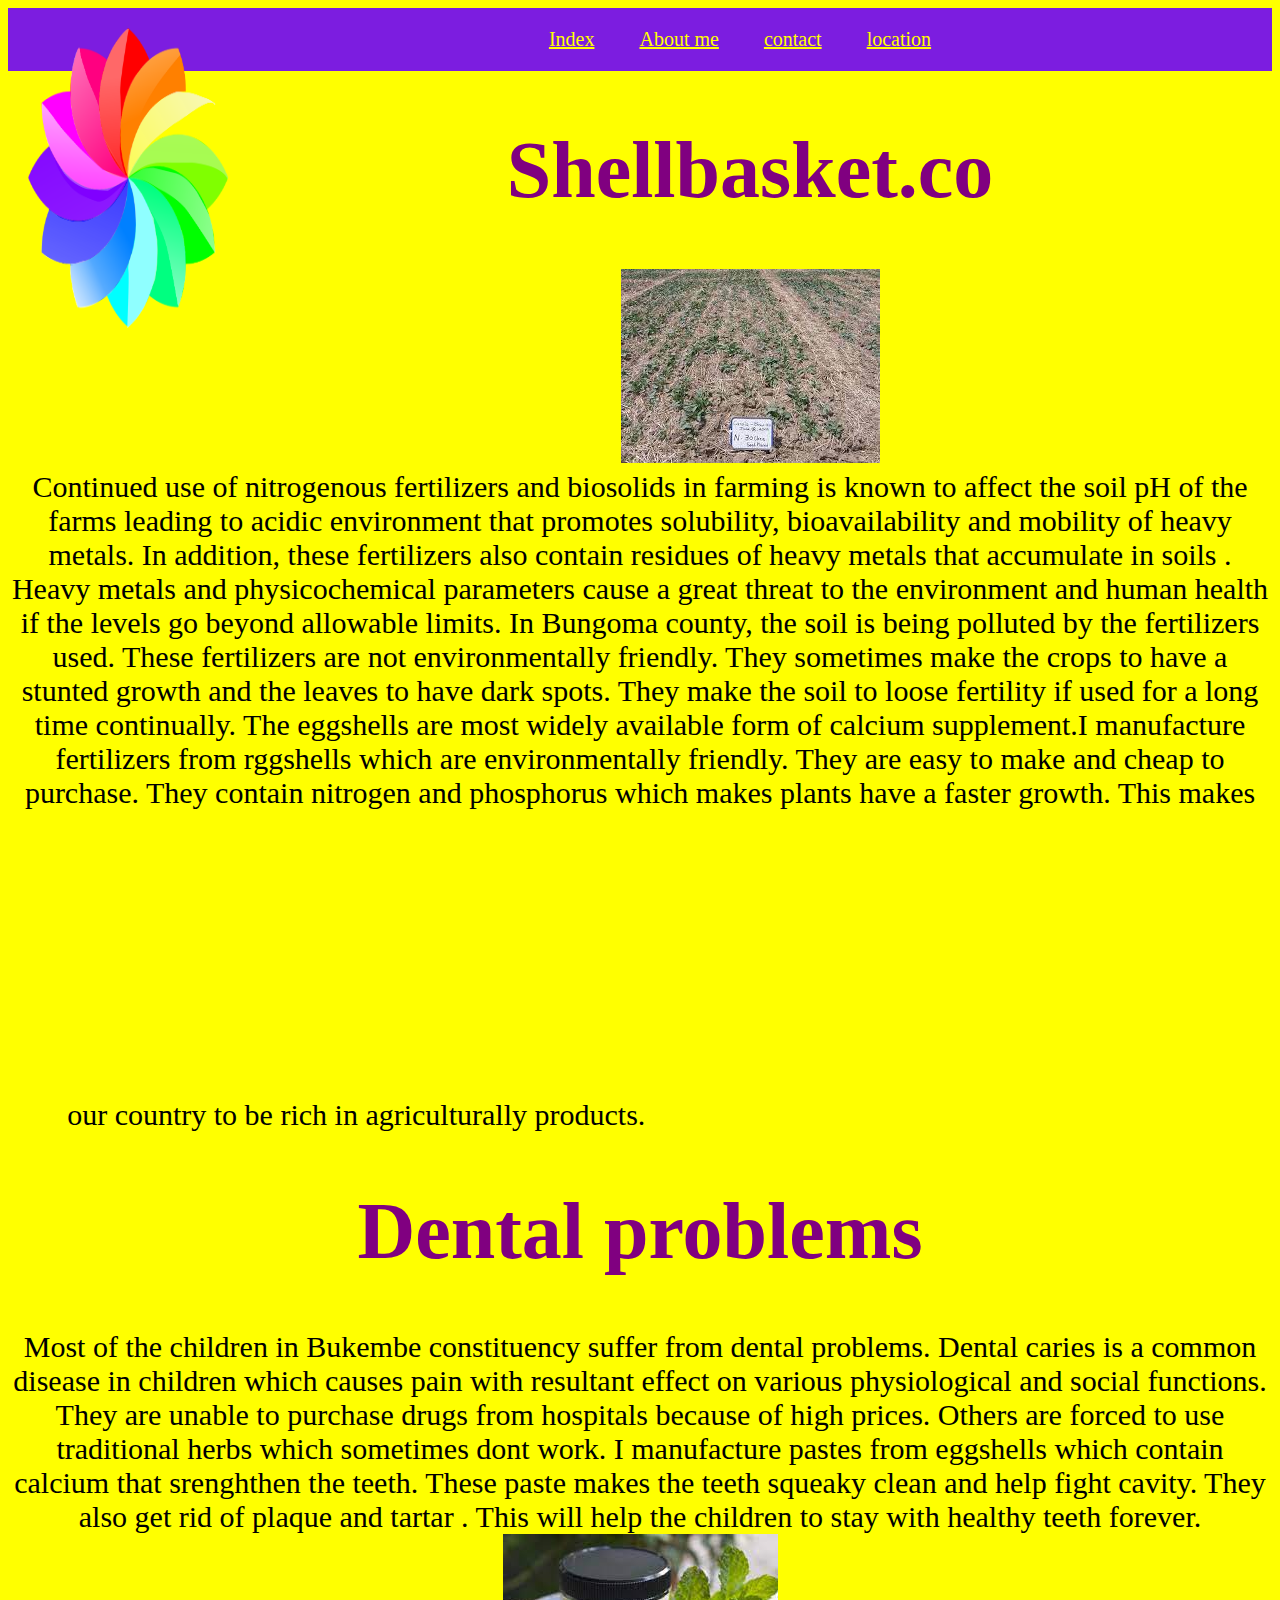
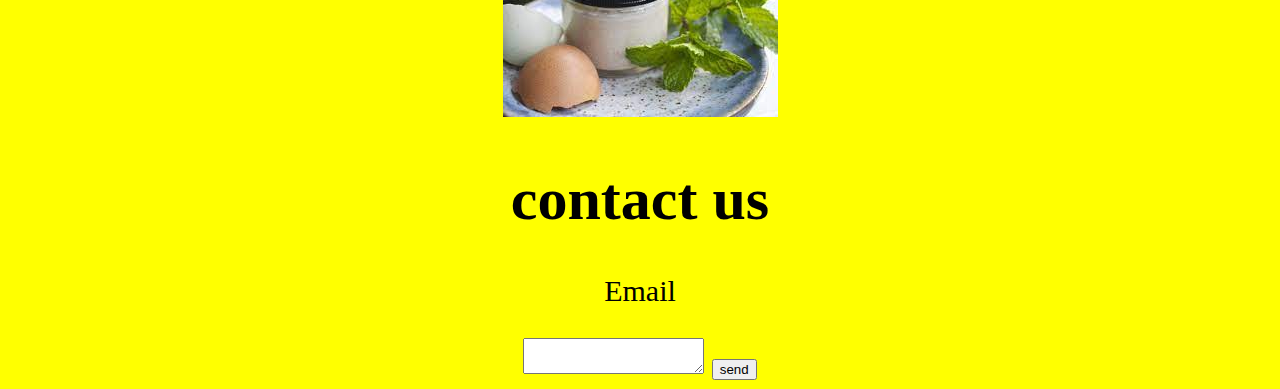
<file: Index.html>
<!DOCTYPE html>
<html>
<head>
<title>shellbasket.co</title>
<link href="clair.css"rel="stylesheet">
</head>
<body>
  <div class="backgroundorblue">
  <nav>
    <img src="ree.png" id="t">
  <a href="Index.html">Index</a>
    <a href="Aboutme.html">About me</a>
    <a href="contact.html">contact</a>
    <a href="location.html">location</a>
  </nav>
<p>
<h1 id="s" class="s">Shellbasket.co</h1>
<img src="soil pollution.jpg">
</div>
Continued use of nitrogenous fertilizers and biosolids in farming is known to affect the soil pH of the farms leading to acidic environment that promotes solubility, bioavailability and mobility of heavy metals. In addition, these fertilizers also contain residues of heavy metals that accumulate in soils .
 Heavy metals and physicochemical parameters cause a great threat to the environment and human health if the levels go beyond allowable limits.
In Bungoma county, the  soil is being polluted by the fertilizers used.
These fertilizers are not environmentally friendly.
They sometimes make the crops to have a stunted growth and the leaves to have dark spots.
They make the soil to loose fertility if used for a long time continually.
The eggshells are most widely available
form of calcium supplement.I manufacture fertilizers from rggshells which are environmentally friendly.
They are easy to make and cheap to purchase.
They contain nitrogen and phosphorus which makes plants have a faster growth.
This makes our country to be rich in agriculturally products.
<iframe width="560" height="315" src="https://www.youtube.com/embed/8l7ScIh107o" title="YouTube video player" frameborder="0" allow="accelerometer; autoplay; clipboard-write; encrypted-media; gyroscope; picture-in-picture" allowfullscreen></iframe>
</P>

<p>
<div class="backgroundyellow">
<h1 id="s" class="s">Dental problems</h1>



Most of the children in Bukembe constituency suffer from dental problems.
Dental caries is a common disease in children which causes pain with resultant effect on various physiological and social functions.
They are unable to purchase drugs from hospitals because of high prices.
Others are forced to use traditional herbs which sometimes dont work.
I manufacture pastes from eggshells which contain calcium that srenghthen the teeth.
These paste makes the teeth squeaky clean and help fight cavity.
They also get rid of plaque and tartar .
This will help the children to stay with healthy teeth forever.

<img src="paste.jpg">
</p>
</div>




</body>
<div class="shellbasket.co">
  <h1 class="contact-title"> contact us</h1>
  <p> Email</p>
  <textarea></textarea>
  <button type="button" class="submit"
  onclick=" alert('your form is submitted.')"> send</button>
</div>





</html>
</file>
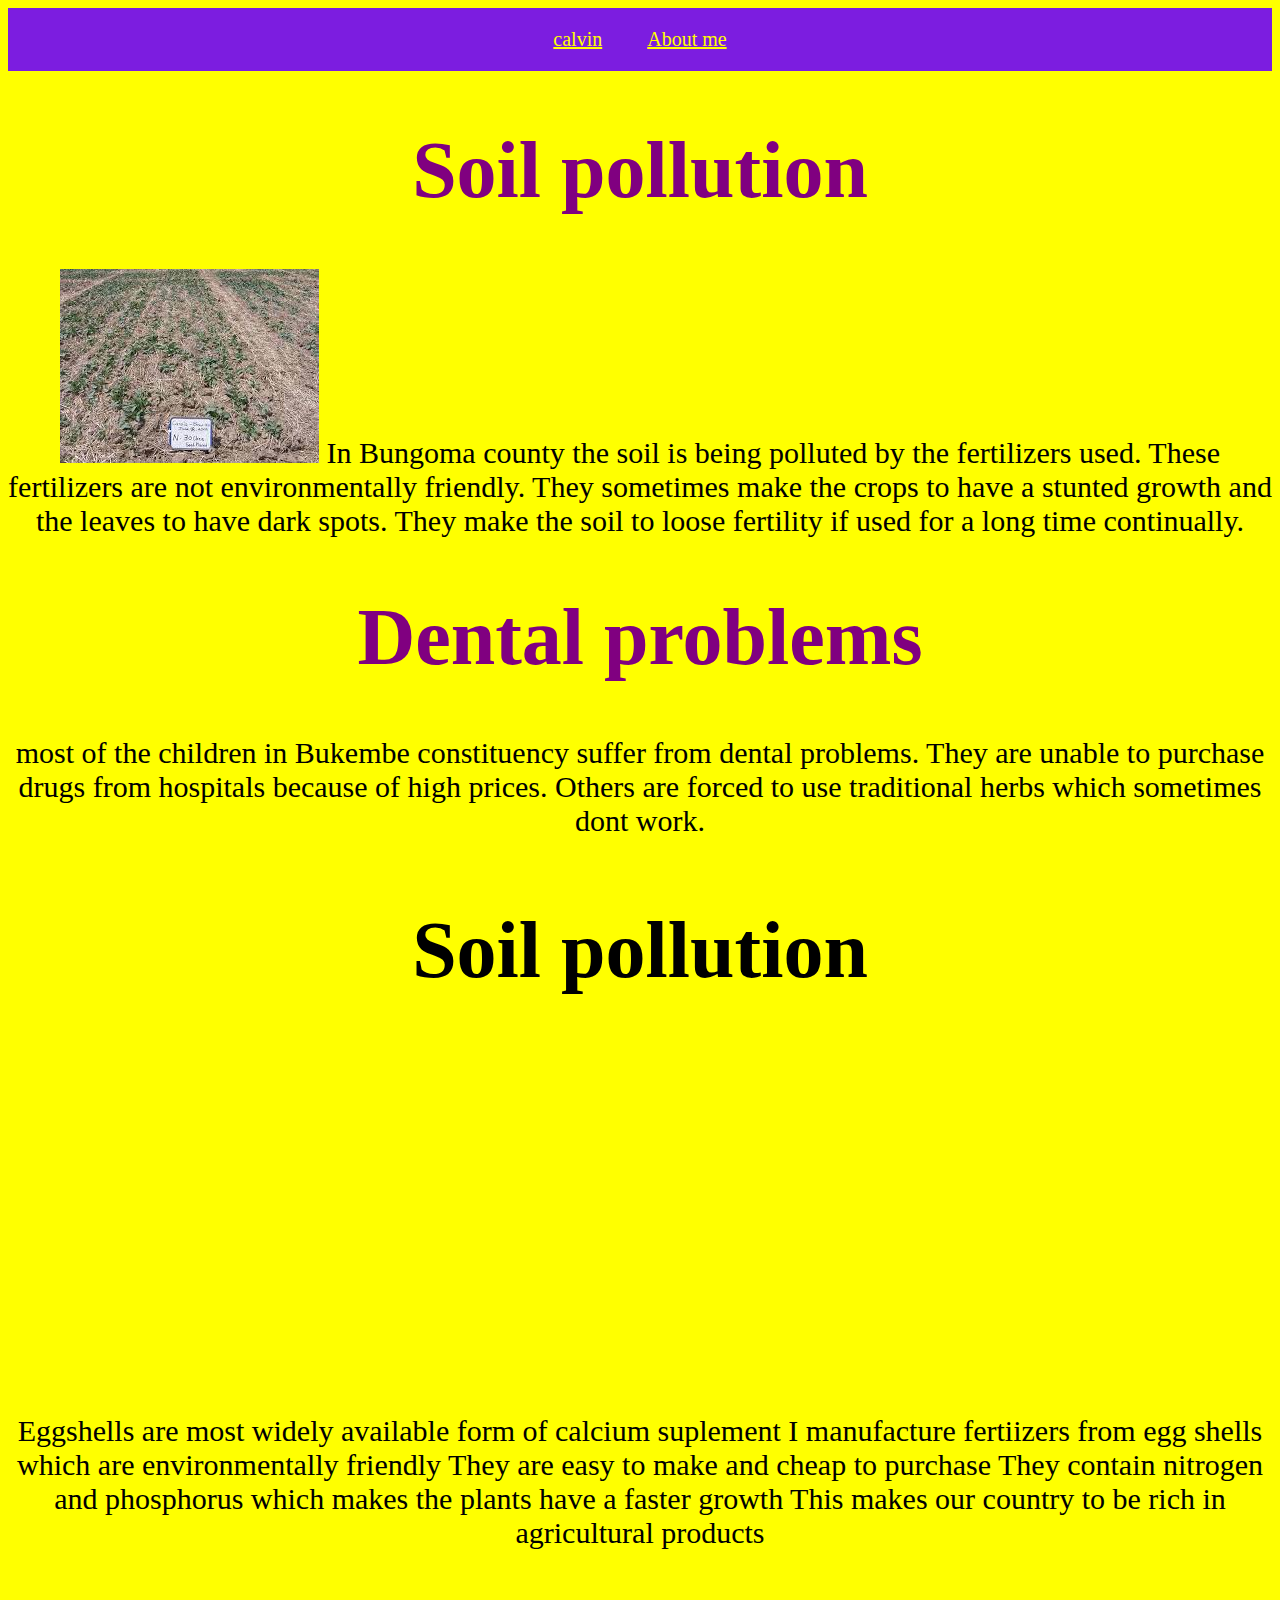
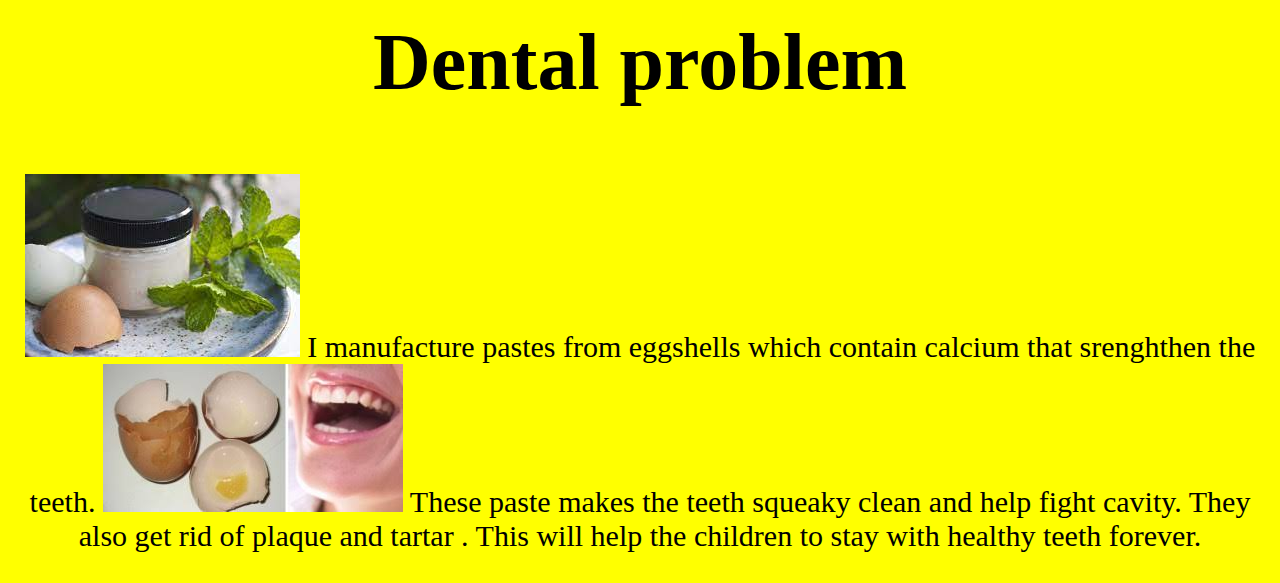
<file: calvin.html>
<!DOCTYPE html>
<html>
<head>
<title>shellbasket.co</title>
<link href="clair.css"rel="stylesheet">
</head>
<body>
  <div class="backgroundorange">
  <nav>
  <a href="calvin.html">calvin</a>
    <a href="Aboutme.html">About me</a>
  </nav>
<p>
<h1 id="a1" class="s">Soil pollution</h1>
</div>
<img src="soil pollution.jpg">
In Bungoma county the  soil is being polluted by the fertilizers used.
These fertilizers are not environmentally friendly.
They sometimes make the crops to have a stunted growth and the leaves to have dark spots.
They make the soil to loose fertility if used for a long time continually.

<div class="backgroundyellow">
<h1 id="b2" class="s">Dental problems</h1>
most of the children in Bukembe constituency suffer from dental problems.
They are unable to purchase drugs from hospitals because of high prices.
Others are forced to use traditional herbs which sometimes dont work.
<p>
</div>


  <div class="backgroundgreen">
<h2 id="c3" class="ss">Soil pollution</h2>
  <iframe width="560" height="315" src="https://www.youtube.com/embed/8l7ScIh107o" title="YouTube video player" frameborder="0" allow="accelerometer; autoplay; clipboard-write; encrypted-media; gyroscope; picture-in-picture" allowfullscreen></iframe>
<p>Eggshells are most widely available form of calcium suplement
I manufacture fertiizers from egg shells which are environmentally friendly
They are easy to make and cheap to purchase
They contain nitrogen and phosphorus which makes the plants have a faster growth
This makes our country to be rich in agricultural products
<p>
</div>
<div class="backgroundgrey">
<h2 id="d4" class="ss">Dental problem</h2>
<img src="paste.jpg">
I manufacture pastes from eggshells which contain calcium that srenghthen the teeth.
<img src="teeth.jpg">
These paste makes the teeth squeaky clean and help fight cavity.
They also get rid of plaque and tartar .
This will help the children to stay with healthy teeth forever.

</p>
</div>
</body>
</html>
</file>
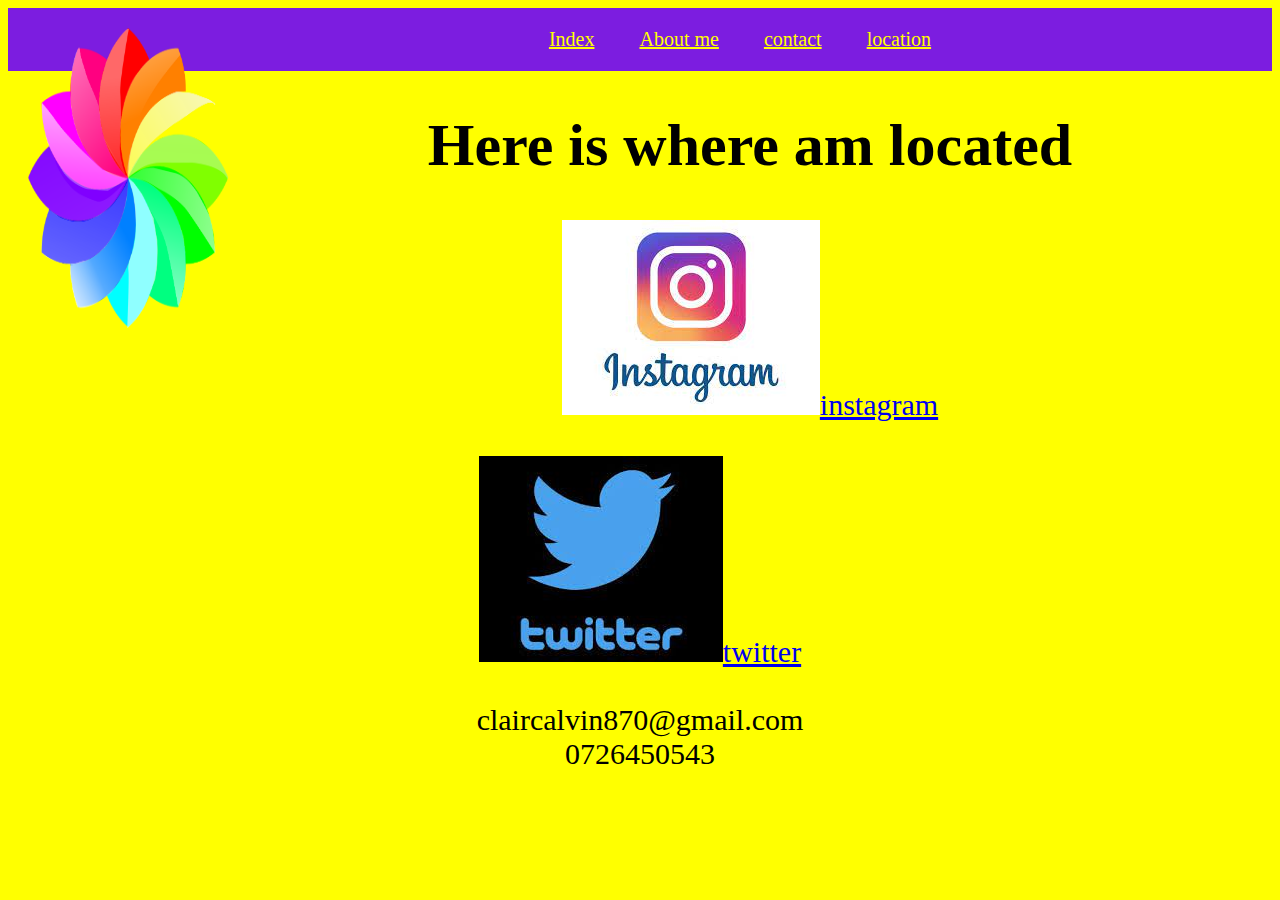
<file: contact.html>
<!DOCTYPE html>
<html>
<head>
<title>You can find me on these sites</title>
 <link href="clair.css" rel="stylesheet">
</head>
<body>
  <nav>
    <img src="ree.png" id="t">
  <a href="Index.html">Index</a>
    <a href="Aboutme.html">About me</a>
    <a href="contact.html">contact</a>
    <a href="location.html">location</a>
  </nav>
   <h1>Here is where am located</h1>
<div class="https://www.instagram.com/calvinscovia7/"><a href="https://instagram.com"><img src="insta.jpg" class="contact">instagram</a></div>
<br>
<div class="https://twitter.com/Calvinscovia/"><a href="https://twitter.com"><img src="twi.jpg" class="contacts">twitter</a></div>
<br>

<div >claircalvin870@gmail.com
  <div>0726450543
</div>
</file>
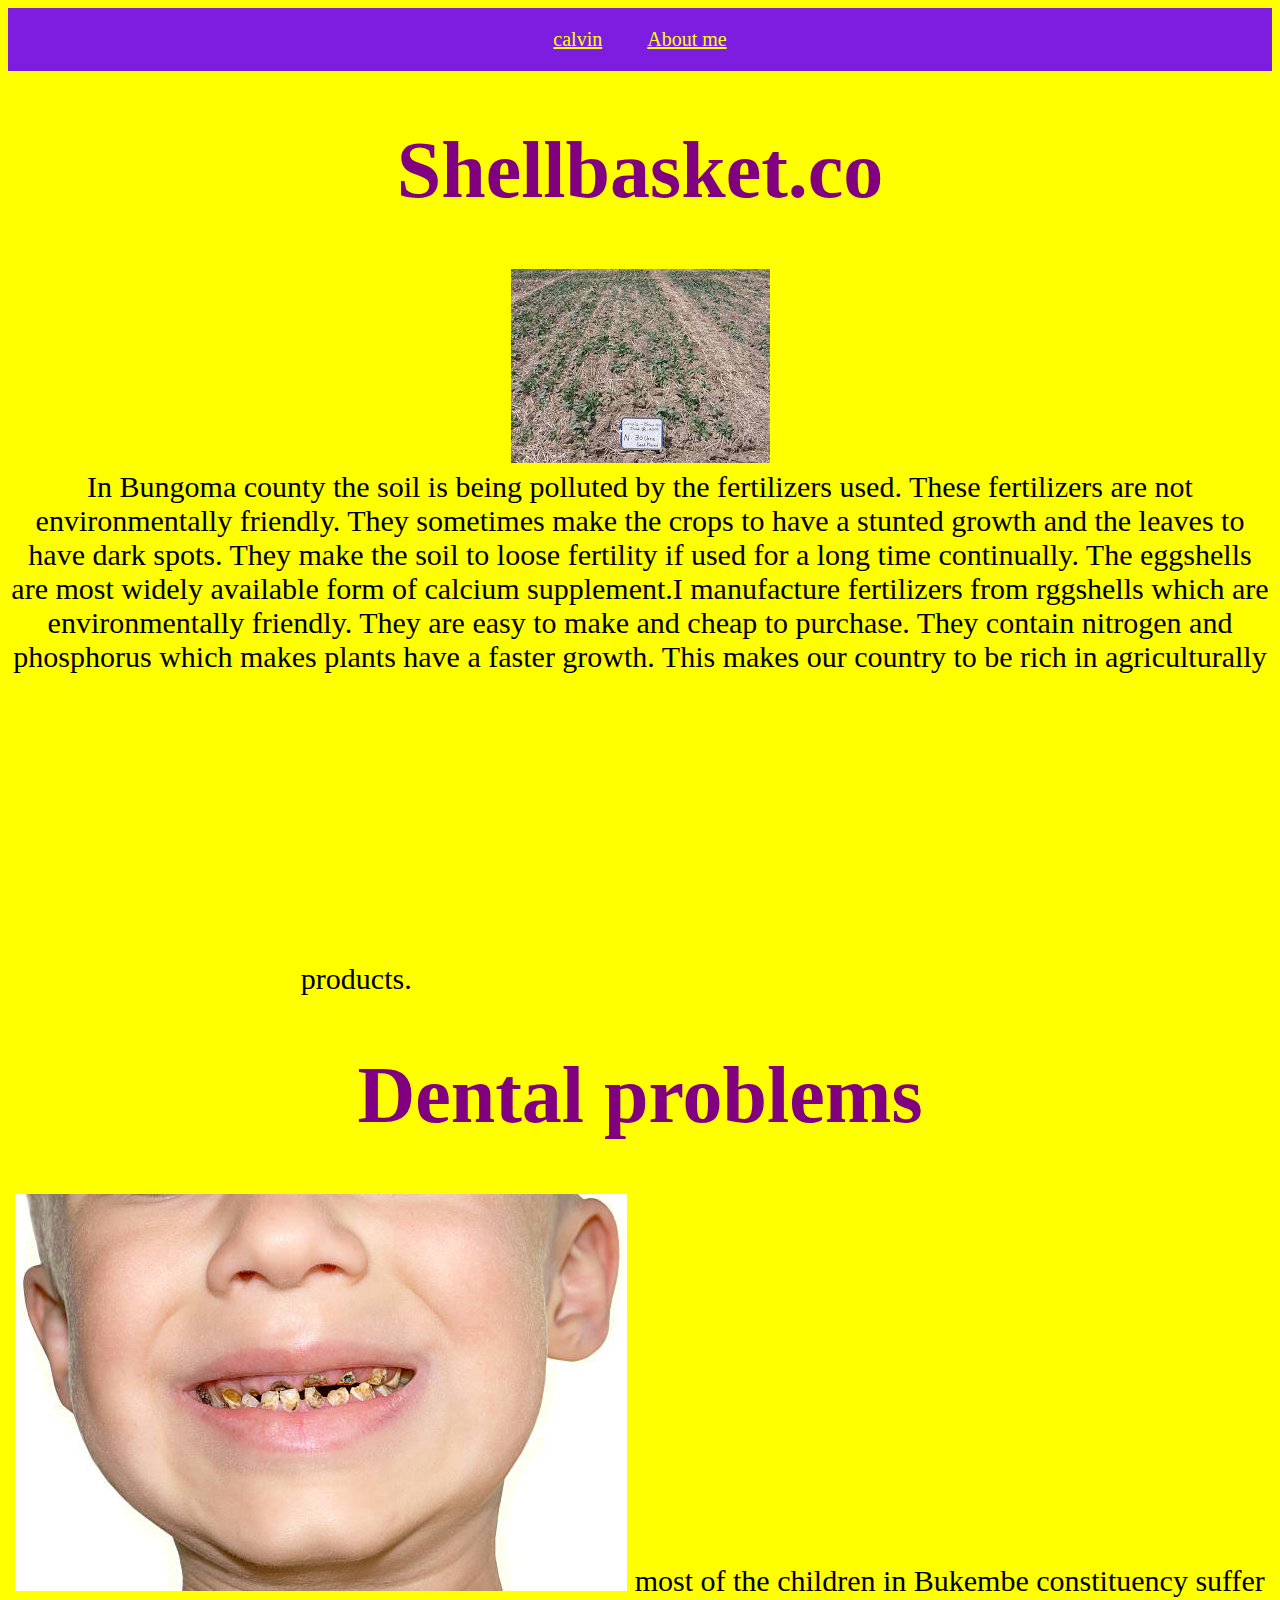
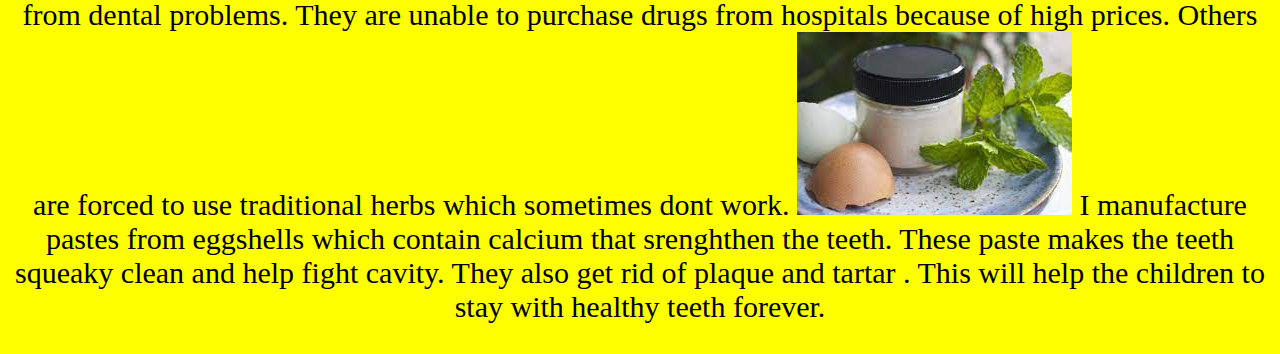
<file: home.html>
<!DOCTYPE html>
<html>
<head>
<title>shellbasket.co</title>
<link href="clair.css"rel="stylesheet">
</head>
<body>
  <div class="backgroundorblue">
  <nav>
  <a href="calvin.html">calvin</a>
    <a href="Aboutme.html">About me</a>
  </nav>
<p>
<h1 id="s" class="s">Shellbasket.co</h1>
<img src="soil pollution.jpg">
</div>

In Bungoma county the  soil is being polluted by the fertilizers used.
These fertilizers are not environmentally friendly.
They sometimes make the crops to have a stunted growth and the leaves to have dark spots.
They make the soil to loose fertility if used for a long time continually.
The eggshells are most widely available
form of calcium supplement.I manufacture fertilizers from rggshells which are environmentally friendly.
They are easy to make and cheap to purchase.
They contain nitrogen and phosphorus which makes plants have a faster growth.
This makes our country to be rich in agriculturally products.
<iframe width="560" height="315" src="https://www.youtube.com/embed/8l7ScIh107o" title="YouTube video player" frameborder="0" allow="accelerometer; autoplay; clipboard-write; encrypted-media; gyroscope; picture-in-picture" allowfullscreen></iframe>
</P>

<p>
<div class="backgroundyellow">
<h1 id="s" class="s">Dental problems</h1>


<img src="isso.jpg">
most of the children in Bukembe constituency suffer from dental problems.
They are unable to purchase drugs from hospitals because of high prices.
Others are forced to use traditional herbs which sometimes dont work.
<img src="paste.jpg">
I manufacture pastes from eggshells which contain calcium that srenghthen the teeth.
These paste makes the teeth squeaky clean and help fight cavity.
They also get rid of plaque and tartar .
This will help the children to stay with healthy teeth forever.
</p>
</div>



</body>
</html>
</file>
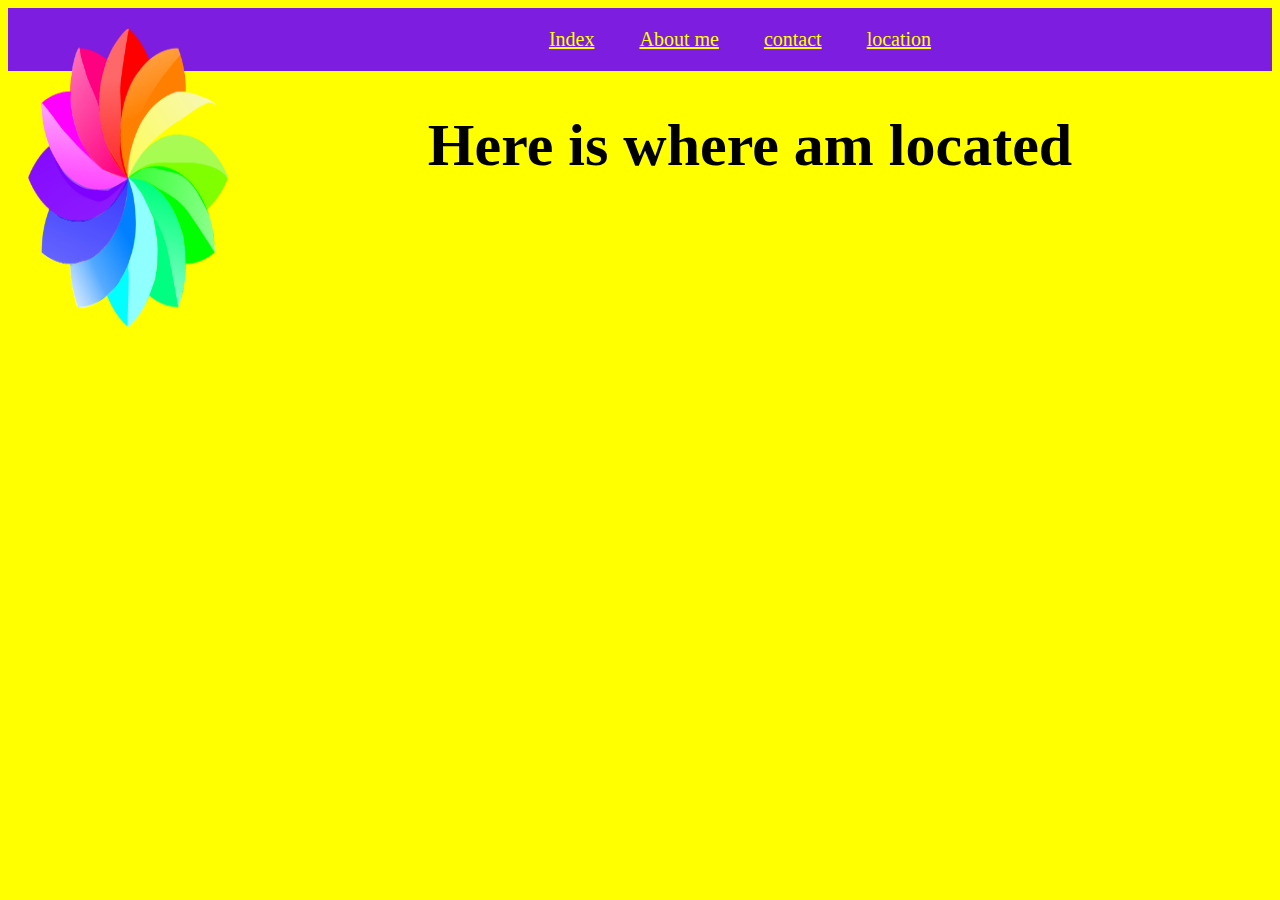
<file: location.html>
<!DOCTYPE html>
<html>
<head>
<title>my location</title>
 <link href="clair.css" rel="stylesheet">
</head>
<body>
  <nav>
    <img src="ree.png" id="t">
  <a href="Index.html">Index</a>
    <a href="Aboutme.html">About me</a>
    <a href="contact.html">contact</a>
    <a href="location.html">location</a>
  </nav>

    <h1>Here is where am located</h1>

    <div>
  <br>
  <iframe src="https://www.google.com/maps/embed?pb=!1m18!1m12!1m3!1d27304.136989284532!2d34.48267321356355!3d0.5331508779614645!2m3!1f0!2f0!3f0!3m2!1i1024!2i768!4f13.1!3m3!1m2!1s0x177f7e31d1e01915%3A0x7fe47be0fb5df3df!2sMuanda!5e1!3m2!1sen!2ske!4v1634122156225!5m2!1sen!2ske" width="600" height="450" style="border:0;" allowfullscreen="" loading="lazy"></iframe>
  </div>
</file>
<file: clair.css>
.backgroundyellow{
  background-color: yellow;
}


.backgroundyellow{
  background-color: yellow;
}

.s{
background-color: yellow;
}

.ss{
  background-color: yellow;
}

.s{
  font-family:  Edwardian Script ITC Regular;
  font-weight: bolder;
  font-size:80px;
  color: purple;
}

.ss{
  font-family:Edwardian Script ITC Regular;
  font-weight: bolder;
  font-size: 80px;
  colour:purple;
}

body{
  font-family: Forte Regular;
  font weight:bolder;
  font-size: 30px;
  text-align:center;
}
nav{
  background-color: #7c1de0;
  padding:20px;
  font-size: 20px;
  height:auto;
}
nav a{
  display:inline-inline-block;
  padding:20px;
  color:yellow;
}
nav a:hover{
  background-color: indigo;
}
body{
  background-color:yellow;
}
#t{
  width:200px;
  height:300px;
  float:left;
}
</file>
